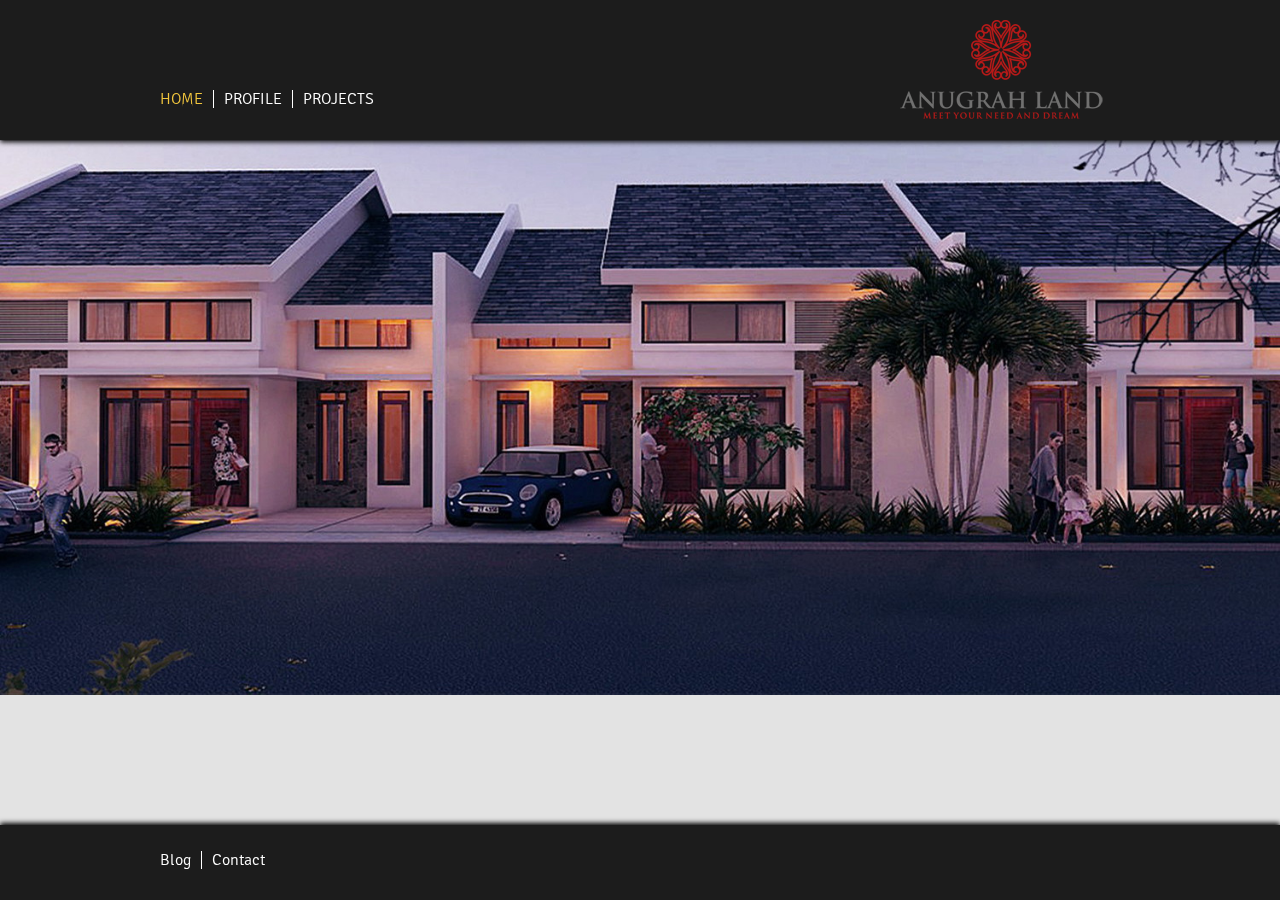
<file: index.html>
<!DOCTYPE html>
<!--
To change this license header, choose License Headers in Project Properties.
To change this template file, choose Tools | Templates
and open the template in the editor.
-->
<html>
    <head>
        <title>Anugrah Land | Home</title>
        <meta charset="UTF-8">
        <meta name="viewport" content="width=device-width, initial-case=1, maximum-scale=1">
        <meta name="application-name" content="Anugrah Land">
        <meta name="description" content="Anugrah Land is group bla bla bla">
        <link rel="icon" href="asset/img/icon.gif">
        <link rel="stylesheet" href="asset/css/style.css">
        <link rel="stylesheet" href="asset/css/960.css">
        <script src="asset/js/jquery.js"></script>
    </head>
    <body>
        <!--s:header-->
        <div class="header">
            <div class="container_16">
                <div class="grid_5 suffix_7 navigation">
                    <ul class="menu">
                        <li>
                            <a class="selected" href="index.html">HOME</a>
                        </li>
                        <li>
                            <a href="profile.html">PROFILE</a>
                        </li>
                        <li>
                            <a href="projects.html">PROJECTS</a>
                        </li>
                    </ul>
                </div>
                <div class="grid_4 logo">
                    <img src="asset/img/logo.png" draggable="false" alt=""/>
                </div>
            </div>
        </div>
        <!--e:header-->
        <div class="clear"></div>
        <!--s:content-->
        <div class="content">
            <div id="wowslider-container1">
                <div class="ws_images">
                    <ul>
                        <li><img src="asset/img/slide/1.jpg" alt="1" title="1" id="wows1_0"/></li>
                        <li><img src="asset/img/slide/2.jpg" alt="2" title="2" id="wows1_1"/></li>
                        <li><img src="asset/img/slide/3.jpg" alt="3" title="3" id="wows1_2"/></li>
                    </ul>
                </div>
            </div>
            <script src="asset/js/wowslider.js"></script>
            <script src="asset/js/script.js"></script>
        </div>
        <!--e:content-->
        <div class="clear"></div>
        <!--s:footer-->
        <div class="footer">
            <div class="container_16">
                <div class="grid_3 suffix_13 navigation_bottom">
                    <ul class="menu_bottom">
                        <li>
                            <a href="#blog">Blog</a>
                        </li>
                        <li>
                            <a href="contact.html">Contact</a>
                        </li>
                    </ul>
                </div>
            </div>
        </div>
        <!--e:footer-->
        <div class="clear"></div>
    </body>
</html>
</file>
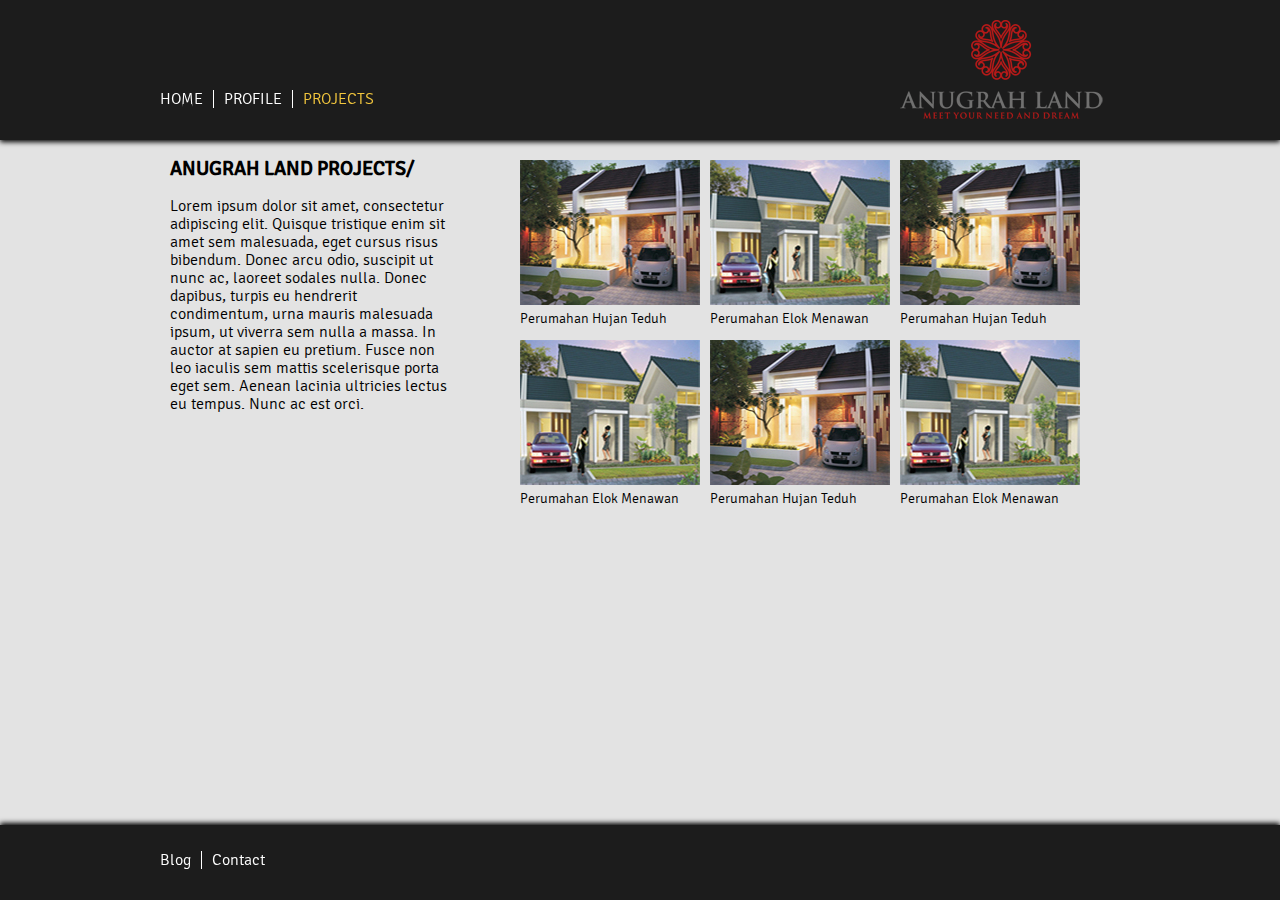
<file: projects.html>
<!DOCTYPE html>
<!--
To change this license header, choose License Headers in Project Properties.
To change this template file, choose Tools | Templates
and open the template in the editor.
-->
<html>
    <head>
        <title>Anugrah Land | Projects</title>
        <meta charset="UTF-8">
        <meta name="viewport" content="width=device-width, initial-case=1, maximum-scale=1">
        <meta name="application-name" content="Anugrah Land">
        <meta name="description" content="Anugrah Land is group bla bla bla">
        <link rel="icon" href="asset/img/icon.gif">
        <link rel="stylesheet" href="asset/css/style.css">
        <link rel="stylesheet" href="asset/css/960.css">
    </head>
    <body>
        <!--s:header-->
        <div class="header">
            <div class="container_16">
                <div class="grid_5 suffix_7 navigation">
                    <ul class="menu">
                        <li>
                            <a href="index.html">HOME</a>
                        </li>
                        <li>
                            <a href="profile.html">PROFILE</a>
                        </li>
                        <li>
                            <a class="selected" href="projects.html">PROJECTS</a>
                        </li>
                    </ul>
                </div>
                <div class="grid_4 logo">
                    <img src="asset/img/logo.png" draggable="false" alt=""/>
                </div>
            </div>
        </div>
        <!--e:header-->
        <div class="clear"></div>
        <!--s:content-->
        <div class="content">
            <div class="container_16">
                <div class="grid_5 suffix_1 projects">
                    <h2>ANUGRAH LAND PROJECTS/</h2>
                    Lorem ipsum dolor sit amet, consectetur adipiscing elit. Quisque tristique enim sit amet sem malesuada, eget cursus risus bibendum. Donec arcu odio, suscipit ut nunc ac, laoreet sodales nulla. Donec dapibus, turpis eu hendrerit condimentum, urna mauris malesuada ipsum, ut viverra sem nulla a massa. In auctor at sapien eu pretium. Fusce non leo iaculis sem mattis scelerisque porta eget sem. Aenean lacinia ultricies lectus eu tempus. Nunc ac est orci.
                </div>
                <div class="grid_10 projects_content">
                    <div class="grid_3 projects_sub_content">
                        <a href="projects_detail.html">
                            <img src="asset/img/projects/thumb/1.jpg" draggable="false" alt=""/>
                        </a>
                        <a>Perumahan Hujan Teduh</a>
                    </div>
                    <div class="grid_3 projects_sub_content">
                        <a href="projects_detail.html">
                            <img src="asset/img/projects/thumb/2.jpg" draggable="false" alt=""/>
                        </a>
                        <a>Perumahan Elok Menawan</a>
                    </div>
                    <div class="grid_3 projects_sub_content">
                        <a href="projects_detail.html">
                            <img src="asset/img/projects/thumb/1.jpg" draggable="false" alt=""/>
                        </a>
                        <a>Perumahan Hujan Teduh</a>
                    </div>
                    <div class="grid_3 projects_sub_content">
                        <a href="projects_detail.html">
                            <img src="asset/img/projects/thumb/2.jpg" draggable="false" alt=""/>
                        </a>
                        <a>Perumahan Elok Menawan</a>
                    </div>
                    <div class="grid_3 projects_sub_content">
                        <a href="projects_detail.html">
                            <img src="asset/img/projects/thumb/1.jpg" draggable="false" alt=""/>
                        </a>
                        <a>Perumahan Hujan Teduh</a>
                    </div>
                    <div class="grid_3 projects_sub_content">
                        <a href="projects_detail.html">
                            <img src="asset/img/projects/thumb/2.jpg" draggable="false" alt=""/>
                        </a>
                        <a>Perumahan Elok Menawan</a>
                    </div>
                </div>
            </div>
        </div>
        <!--e:content-->
        <div class="clear"></div>
        <!--s:footer-->
        <div class="footer">
            <div class="container_16">
                <div class="grid_3 suffix_13 navigation_bottom">
                    <ul class="menu_bottom">
                        <li>
                            <a href="#blog">Blog</a>
                        </li>
                        <li>
                            <a href="contact.html">Contact</a>
                        </li>
                    </ul>
                </div>
            </div>
        </div>
        <!--e:footer-->
        <div class="clear"></div>
    </body>
</html>
</file>
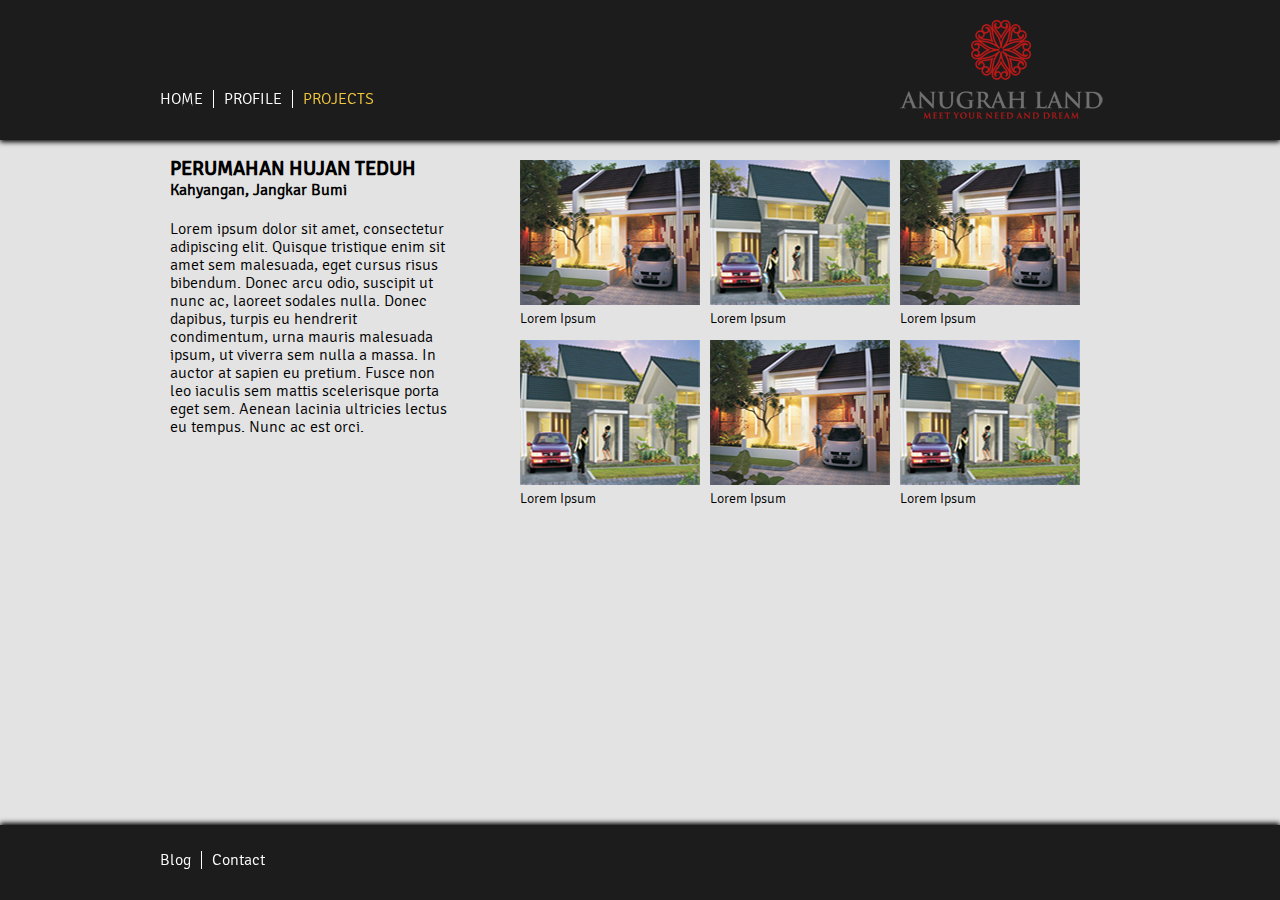
<file: projects_detail.html>
<!DOCTYPE html>
<!--
To change this license header, choose License Headers in Project Properties.
To change this template file, choose Tools | Templates
and open the template in the editor.
-->
<html>
    <head>
        <title>Anugrah Land | Projects</title>
        <meta charset="UTF-8">
        <meta name="viewport" content="width=device-width, initial-case=1, maximum-scale=1">
        <meta name="application-name" content="Anugrah Land">
        <meta name="description" content="Anugrah Land is group bla bla bla">
        <link rel="icon" href="asset/img/icon.gif">
        <link rel="stylesheet" href="asset/css/style.css">
        <link rel="stylesheet" href="asset/css/960.css">
        <link rel="stylesheet" href="asset/css/jquery.lightbox-0.5.css"/>

        <script src="asset/js/jquery.js"></script>
        <script src="asset/js/jquery.lightbox-0.5.js"></script>
        <script>
            jQuery(document).ready(function($)
            {
                $('#gallery > #sub').lightBox(
                        {
                            imageLoading: 'asset/img/pop_up/img_add/lightbox-ico-loading.gif', // (string) Path and the name of the loading icon
                            imageBtnPrev: 'asset/img/pop_up/img_add/lightbox-btn-prev.png', // (string) Path and the name of the prev button image
                            imageBtnNext: 'asset/img/pop_up/img_add/lightbox-btn-next.png', // (string) Path and the name of the next button image
                            imageBtnClose: 'asset/img/pop_up/img_add/lightbox-btn-close.png', // (string) Path and the name of the close btn
                            imageBlank: 'asset/img/pop_up/img_add/lightbox-blank.gif', // (string) Path and the name of a blank image (one pixel)
                            overlayBgColor: '#FFFFFF', // (string) Background color to overlay; inform a hexadecimal value like: #RRGGBB. Where RR, GG, and BB are the hexadecimal values for the red, green, and blue values of the color.
                            overlayOpacity: 0.5 // (integer) Opacity value to overlay; inform: 0.X. Where X are number from 0 to 9
                        }
                );
            });
        </script>
    </head>
    <body>
        <!--s:header-->
        <div class="header">
            <div class="container_16">
                <div class="grid_5 suffix_7 navigation">
                    <ul class="menu">
                        <li>
                            <a href="index.html">HOME</a>
                        </li>
                        <li>
                            <a href="profile.html">PROFILE</a>
                        </li>
                        <li>
                            <a class="selected" href="projects.html">PROJECTS</a>
                        </li>
                    </ul>
                </div>
                <div class="grid_4 logo">
                    <img src="asset/img/logo.png" draggable="false" alt=""/>
                </div>
            </div>
        </div>
        <!--e:header-->
        <div class="clear"></div>
        <!--s:content-->
        <div class="content">
            <div class="container_16">
                <div class="grid_5 suffix_1 projects_detail">
                    <h2>PERUMAHAN HUJAN TEDUH</h2>
                    <h4>Kahyangan, Jangkar Bumi</h4>
                    <h3></h3>
                    Lorem ipsum dolor sit amet, consectetur adipiscing elit. Quisque tristique enim sit amet sem malesuada, eget cursus risus bibendum. Donec arcu odio, suscipit ut nunc ac, laoreet sodales nulla. Donec dapibus, turpis eu hendrerit condimentum, urna mauris malesuada ipsum, ut viverra sem nulla a massa. In auctor at sapien eu pretium. Fusce non leo iaculis sem mattis scelerisque porta eget sem. Aenean lacinia ultricies lectus eu tempus. Nunc ac est orci.
                </div>
                <div class="grid_10 projects_content">
                    <div id="gallery" class="grid_3 projects_detail_sub_content">
                        <a id="sub" href="asset/img/projects/1.jpg">
                            <img src="asset/img/projects/thumb/1.jpg" draggable="false" alt=""/>
                            <div class="zoom_icon"></div>
                        </a>
                        <a>Lorem Ipsum</a>
                    </div>
                    <div id="gallery" class="grid_3 projects_detail_sub_content">
                        <a id="sub" href="asset/img/projects/2.jpg">
                            <img src="asset/img/projects/thumb/2.jpg" draggable="false" alt=""/>
                            <div class="zoom_icon"></div>
                        </a>
                        <a>Lorem Ipsum</a>
                    </div>
                    <div id="gallery" class="grid_3 projects_detail_sub_content">
                        <a id="sub" href="asset/img/projects/1.jpg">
                            <img src="asset/img/projects/thumb/1.jpg" draggable="false" alt=""/>
                            <div class="zoom_icon"></div>
                        </a>
                        <a>Lorem Ipsum</a>
                    </div>
                    <div id="gallery" class="grid_3 projects_detail_sub_content">
                        <a id="sub" href="asset/img/projects/2.jpg">
                            <img src="asset/img/projects/thumb/2.jpg" draggable="false" alt=""/>
                            <div class="zoom_icon"></div>
                        </a>
                        <a>Lorem Ipsum</a>
                    </div>
                    <div id="gallery" class="grid_3 projects_detail_sub_content">
                        <a id="sub" href="asset/img/projects/1.jpg">
                            <img src="asset/img/projects/thumb/1.jpg" draggable="false" alt=""/>
                            <div class="zoom_icon"></div>
                        </a>
                        <a>Lorem Ipsum</a>
                    </div>
                    <div id="gallery" class="grid_3 projects_detail_sub_content">
                        <a id="sub" href="asset/img/projects/2.jpg">
                            <img src="asset/img/projects/thumb/2.jpg" draggable="false" alt=""/>
                            <div class="zoom_icon"></div>
                        </a>
                        <a>Lorem Ipsum</a>
                    </div>
                </div>
            </div>
        </div>
        <!--e:content-->
        <div class="clear"></div>
        <!--s:footer-->
        <div class="footer">
            <div class="container_16">
                <div class="grid_3 suffix_13 navigation_bottom">
                    <ul class="menu_bottom">
                        <li>
                            <a href="#blog">Blog</a>
                        </li>
                        <li>
                            <a href="contact.html">Contact</a>
                        </li>
                    </ul>
                </div>
            </div>
        </div>
        <!--e:footer-->
        <div class="clear"></div>
    </body>
</html>
</file>
<file: asset/css/style.css>
/*
To change this license header, choose License Headers in Project Properties.
To change this template file, choose Tools | Templates
and open the template in the editor.
*/
/*
    Created on : Dec 18, 2013, 2:18:05 PM
    Author     : HANDITO
*/
@font-face {
    font-family: 'Sig-B';
    src: url('../font/Sig-B/signika-bold.eot');
    src: url('../font/Sig-B/signika-bold.eot?#iefix') format('embedded-opentype'),
         url('../font/Sig-B/signika-bold.woff') format('woff'),
         url('../font/Sig-B/signika-bold.ttf') format('truetype'),
         url('../font/Sig-B/signika-bold.svg#signikabold') format('svg');
    font-weight: normal;
    font-style: normal;
}
@font-face {
    font-family: 'Sig-L';
    src: url('../font/Sig-L/signika-light.eot');
    src: url('../font/Sig-L/signika-light.eot?#iefix') format('embedded-opentype'),
         url('../font/Sig-L/signika-light.woff') format('woff'),
         url('../font/Sig-L/signika-light.ttf') format('truetype'),
         url('../font/Sig-L/signika-light.svg#signikalight') format('svg');
    font-weight: normal;
    font-style: normal;
}
@font-face {
    font-family: 'Sig-R';
    src: url('../font/Sig-R/signika-regular.eot');
    src: url('../font/Sig-R/signika-regular?#iefix') format('embedded-opentype'),
         url('../font/Sig-R/signika-regular.woff') format('woff'),
         url('../font/Sig-R/signika-regular.ttf') format('truetype'),
         url('../font/Sig-R/signika-regular.svg#signikaregular') format('svg');
    font-weight: normal;
    font-style: normal;
}
@font-face {
    font-family: 'Sig-Se';
    src: url('../font/Sig-R/signika-semibold.eot');
    src: url('../font/Sig-R/signika-semibold.eot?#iefix') format('embedded-opentype'),
         url('../font/Sig-R/signika-semibold.woff') format('woff'),
         url('../font/Sig-R/signika-semibold.ttf') format('truetype'),
         url('../font/Sig-R/signika-semibold.svg#signikasemibold') format('svg');
    font-weight: normal;
    font-style: normal;
}
body{
    margin: 0 auto;
    padding: 0px;
    background: #E3E3E3;
}
/*s:header*/
.header{
    background: #1C1C1C;
    height: 140px;
    position: fixed;
    width: 100%;
    z-index: 10;
    -webkit-box-shadow: -0px 2px 5px 0 rgba(1,1,1,1);
    box-shadow: -0px 2px 5px 0 rgba(1,1,1,1);
}
.logo{
    margin: 0px 0px 0px 30px !important;
}
.logo > img{
    position: relative;
    top: 20px;
}
.navigation{
    margin-left: 0px !important;
}
.menu {
    padding: 0px;
    margin: 0 auto;
    position: relative;
    top: 90px;
}
.menu > li{
    list-style: none;
    float: left;
}
.menu > li > a{
    font-family: Sig-L;
    font-weight: lighter;
    text-decoration: none;
    color: #FFFFFF;
    padding: 0px 10px;
    border-left: 1px solid #FFFFFF;
}
.menu > li:first-child > a{
    border: none;
    padding-left: 0px !important;
}
.menu > li > a:hover, .menu > li > a.selected{
    color: #f2C63D;
}
/*e:header*/
/*s:content*/
.content{
    min-height: 625px;
    background: #E3E3E3;
    position: relative;
    top: 140px;
}
#wowslider-container1 { 
    margin:0 auto !important;
    zoom: 1; 
    position: relative; 
    max-width:1500px;
    max-height:768px;
    min-height: 550px;
    text-align:left; /* reset align=center */
    background: #E3E3E3 url('../img/loader.gif') no-repeat center;
}
* html #wowslider-container1{ width:1500px }
#wowslider-container1 .ws_images ul{
    position:relative;
    width: 10000%; 
    height:auto;
    left:0;
    margin: 0;
    list-style:none;
    padding:0;
    border-spacing:0;
    overflow: visible;
    /*table-layout:fixed;*/
}
#wowslider-container1 .ws_images ul li{
    width:1%;
    line-height:0; /*opera*/
    float:left;
    font-size:0;
    padding:0 0 0 0 !important;
    margin:0 0 0 0 !important;
}

#wowslider-container1 .ws_images{
    position: relative;
    left:0;
    top:0;
    width:100%;
    height:100%;
    overflow:hidden;
}
#wowslider-container1 .ws_images a{
    width:100%;
    display:block;
    color:transparent;
}
#wowslider-container1 img{
    max-width: none !important;
}
#wowslider-container1 .ws_images img{
    width:100%;
    border:none 0;
    max-width: none;
    padding:0;
}
#wowslider-container1 a{ 
    text-decoration: none; 
    outline: none; 
    border: none; 
}

#wowslider-container1  .ws_bullets { 
    font-size: 0px; 
    float: left;
    position:absolute;
    z-index:70;
}
#wowslider-container1  .ws_bullets div{
    position:relative;
    float:left;
}
#wowslider-container1  a.wsl{
    display:none;
}
#wowslider-container1 sound, 
#wowslider-container1 object{
    position:absolute;
}#wowslider-container1 { 
    border-left: 0px;
    border-right: 0px;
}
#wowslider-container1  .ws_bullets { 
    padding: 5px; 
}
#wowslider-container1 .ws_bullets a { 
    width:40px;
    height:4px;
    background: url(./bullet.png) left top;
    float: left; 
    text-indent: -4000px; 
    position:relative;
    margin-left:0px;
    color:transparent;
}
#wowslider-container1 .ws_bullets a:hover{
    background-position: 0 50%;
}
#wowslider-container1 .ws_bullets a.ws_selbull{
    background-position: 0 100%;
}
#wowslider-container1 a.ws_next, #wowslider-container1 a.ws_prev {
    position:absolute;
    display:none;
    top:50%;
    margin-top:-22px;
    z-index:60;
    height: 40px;
    width: 40px;
    background-image: url(./arrows.png);
}
#wowslider-container1 a.ws_next{
    background-position: 100% 0;
    right:0px;
}
#wowslider-container1 a.ws_prev {
    left:0px;
    background-position: 0 0; 
}
#wowslider-container1 a.ws_next:hover{
    background-position: 100% 100%;
}
#wowslider-container1 a.ws_prev:hover {
    background-position: 0 100%; 
}
* html #wowslider-container1 a.ws_next,* html #wowslider-container1 a.ws_prev{display:block}
#wowslider-container1:hover a.ws_next, #wowslider-container1:hover a.ws_prev {display:block}
/* bottom right */
#wowslider-container1  .ws_bullets {
    bottom: 0px;
    right: 6px;
}

#wowslider-container1 .ws-title{
    position:absolute;
    display:block;
    bottom: 20px;
    left: 0px; 
    margin-right:20px;
    padding:8px;
    background:#444444;
    color:#FFFFFF;
    z-index: 50;
    font-family:'Signika', Tahoma, Geneva, sans-serif;
    font-size: 20px;
    line-height: 22px;
    text-transform: uppercase;
    opacity:0.8;
    filter:progid:DXImageTransform.Microsoft.Alpha(opacity=90);	
}
#wowslider-container1 .ws-title div{
    margin-top: 10px;
    font-size: 14px;
    line-height: 16px;
    text-transform: none;
}
#wowslider-container1 .ws_images ul{
    animation: wsBasic 12s infinite;
    -moz-animation: wsBasic 12s infinite;
    -webkit-animation: wsBasic 12s infinite;
}
@keyframes wsBasic{0%{left:-0%} 16.67%{left:-0%} 33.33%{left:-100%} 50%{left:-100%} 66.67%{left:-200%} 83.33%{left:-200%} }
@-moz-keyframes wsBasic{0%{left:-0%} 16.67%{left:-0%} 33.33%{left:-100%} 50%{left:-100%} 66.67%{left:-200%} 83.33%{left:-200%} }
@-webkit-keyframes wsBasic{0%{left:-0%} 16.67%{left:-0%} 33.33%{left:-100%} 50%{left:-100%} 66.67%{left:-200%} 83.33%{left:-200%} }
#wowslider-container1 .ws_bullets  a img{
    text-indent:0;
    display:block;
    bottom:20px;
    left:-49px;
    visibility:hidden;
    position:absolute;
    box-shadow: 0 3px 6px rgba(0, 0, 0, 0.5);
    -moz-box-shadow: 0 3px 6px rgba(0, 0, 0, 0.5);
    border: 4px solid #FFFFFF;
    max-width:none;
}
#wowslider-container1 .ws_bullets a:hover img{
    visibility:visible;
}

#wowslider-container1 .ws_bulframe div div{
    height:48px;
    overflow:visible;
    position:relative;
}
#wowslider-container1 .ws_bulframe div {
    left:0;
    overflow:hidden;
    position:relative;
    width:97px;
    background-color:#FFFFFF;
}
#wowslider-container1  .ws_bullets .ws_bulframe{
    display:none;
    bottom:11px;
    margin-left:15px;
    overflow:visible;
    position:absolute;
    cursor:pointer;
    box-shadow: 0 3px 6px rgba(0, 0, 0, 0.5);
    -moz-box-shadow: 0 3px 6px rgba(0, 0, 0, 0.5);
    border: 4px solid #FFFFFF;
}
#wowslider-container1 .ws_bulframe span{
    display:block;
    position:absolute;
    bottom:-10px;
    margin-left:-6px;
    left:49px;
    background:url(./triangle.png);
    width:15px;
    height:6px;
}
.contact, .contact > h2, .profile > h2, .projects > h2, .projects_detail > h2{
    font-family: Sig-R;
}
.projects > h2, .projects_detail > h2{
    font-size: 20px;
}
.projects_detail > h2{
    margin-bottom: 0px;
}
.projects_detail > h4{
    margin-top: 0px;
}
.contact > table{
    border: none;
}
.contact > table > tbody > tr > td:last-child, .profile, .projects, .projects_detail{
    font-family: Sig-L;
}
.form{
    font-family: Sig-L;
    position: relative;
}
.form_contact{
    border: none;
    margin: 0 auto;
    padding: 0px;
    position: relative;
    top: 60px;
}
.form_contact > fieldset{
    border: none;
    margin: 0 auto;
    padding: 0px 0px 15px 0px;
    border-bottom: 2px solid gray;
}
.form_contact > fieldset label{
    float: left;
    width: 75px;
}
.form_contact > fieldset input[type="text"], .form_contact > fieldset input[type="email"], .form_contact > fieldset textarea{
    background: #F2F2F2;
    border: 1px solid #C9C9C9;
    width: 170px;
    height: 25px;
    margin-bottom: 10px;
    font-family: Sig-L;
    padding: 0px 5px;
}
.form_contact > fieldset textarea{
    padding: 5px 5px !important;
    width: 190px !important;
    height: 60px !important;
    resize: none;
    float: right;
}
.form_contact > fieldset input[type="submit"]{
    font-family: Sig-L;
    border: none;
    background: #212121;
    color: #FFFFFF;
    padding: 7.5px;
    width: 100px;
    float: right;
}
.map{
    position: relative;
    height: 210px;
    background: #F2F2F2 url('../img/loader.gif') center no-repeat;
    top: 80px;
    border: 1px solid gray;
}
.img_profile{
    background: url('../img/img_profile.jpg') left no-repeat;
    background-size: 800px 510px;
    height: 510px;
    position: relative;
    width: 800px;
    float: right;
    top: 25px;
    margin-top: 0px !important;
}
@media only screen and (max-width : 1280px){
    .img_profile{
        background: url('../img/img_profile.jpg') left no-repeat;
        background-size: 800px 510px;
        height: 510px;
        position: relative;
        width: 650px;
        float: right;
    }
}
@media only screen and (min-width : 1280px){
    .img_profile{
        background: url('../img/img_profile.jpg') left no-repeat;
        background-size: 800px 510px;
        height: 510px;
        position: relative;
        width: 800px;
        float: right;
    }
}
@media only screen and (max-width : 980px){
    .img_profile{
        background: url('../img/img_profile.jpg') left no-repeat;
        background-size: 800px 510px;
        height: 510px;
        position: relative;
        width: 650px;
        float: right;
        margin-top: -530px !important;
    }
}
.projects_content{
    margin: 10px 0px 0px 0px !important;
}
.projects_sub_content, .projects_detail_sub_content{
    width: 180px !important;
    height: 170px;
    margin-left: 0px !important;
    margin-top: 10px;
    text-align: left;
}
.projects_sub_content > a, .projects_detail_sub_content > a{
    font-family: Sig-L;
    font-size: 0.9em;
}
.projects_detail_sub_content > img{
    -webkit-transition: all 0.5s ease-in-out;
    -moz-transition: all 0.5s ease-in-out;
    -ms-transition: all 0.5s ease-in-out;
    -o-transition: all 0.5s ease-in-out;
    transition: all 0.5s ease-in-out;
}
.projects_detail_sub_content > a > img:hover ~ .zoom_icon{
    visibility: visible;
    -webkit-transition: all 0.5s ease-in-out;
    -moz-transition: all 0.5s ease-in-out;
    -ms-transition: all 0.5s ease-in-out;
    -o-transition: all 0.5s ease-in-out;
    transition: all 0.5s ease-in-out;
}
.projects_detail_sub_content > a > img:hover{
    opacity: 0.5;
    -webkit-transition: all 0.5s ease-in-out;
    -moz-transition: all 0.5s ease-in-out;
    -ms-transition: all 0.5s ease-in-out;
    -o-transition: all 0.5s ease-in-out;
    transition: all 0.5s ease-in-out;
}
.zoom_icon:hover{
    visibility: visible;
    opacity: 0.5;
    -webkit-transition: all 0.5s ease-in-out;
    -moz-transition: all 0.5s ease-in-out;
    -ms-transition: all 0.5s ease-in-out;
    -o-transition: all 0.5s ease-in-out;
    transition: all 0.5s ease-in-out;
}
.zoom_icon{
    visibility: hidden;
    height: 65px;
    width: 65px;
    background: url('../img/zoom_icon.png') no-repeat center;
    z-index: 1;
    position: relative;
    margin-top: -65px;
    top: -40px;
    left: 60px;
}
.container{
    width: 960px;
    margin-left: auto;
    margin-right: auto;
}
.profile{
    width: 300px;
    height: auto;
}
/*e:content*/
/*s:footer*/
.footer{
    background: #1C1C1C;
    position: fixed;
    left: 0px;
    bottom: 0px;
    height: 75px;
    width: 100%;
    z-index: 10;
    /*background: #1C1C1C;
    height: 75px;
    position: relative;
    z-index: 10;*/
    -webkit-box-shadow: -0px -2px 5px 0 rgba(1,1,1,1);
    box-shadow: -0px -2px 5px 0 rgba(1,1,1,1);
}
.navigation_bottom{
    height: 70px;
    line-height: 70px;
    margin-left: 0px !important;
}
.menu_bottom {
    padding: 0px;
    margin: 0 auto;
    position: relative;
}
.menu_bottom > li{
    list-style: none;
    float: left;
}
.menu_bottom > li > a{
    font-family: Sig-L;
    font-weight: lighter;
    text-decoration: none;
    color: #FFFFFF;
    padding: 0px 10px;
    border-left: 1px solid #FFFFFF;
}
.menu_bottom > li:first-child > a{
    border: none;
    padding-left: 0px !important;
}
.menu_bottom > li > a:hover, .menu_bottom > li > a.selected{
    color: #f2C63D;
}
/*e:footer*/
</file>
<file: asset/css/960.css>
body{min-width:960px}.container_12,.container_16{margin-left:auto;margin-right:auto;width:960px}.grid_1,.grid_2,.grid_3,.grid_4,.grid_5,.grid_6,.grid_7,.grid_8,.grid_9,.grid_10,.grid_11,.grid_12,.grid_13,.grid_14,.grid_15,.grid_16{display:inline;float:left;margin-left:10px;margin-right:10px}.push_1,.pull_1,.push_2,.pull_2,.push_3,.pull_3,.push_4,.pull_4,.push_5,.pull_5,.push_6,.pull_6,.push_7,.pull_7,.push_8,.pull_8,.push_9,.pull_9,.push_10,.pull_10,.push_11,.pull_11,.push_12,.pull_12,.push_13,.pull_13,.push_14,.pull_14,.push_15,.pull_15{position:relative}.container_12 .grid_3,.container_16 .grid_4{width:220px}.container_12 .grid_6,.container_16 .grid_8{width:460px}.container_12 .grid_9,.container_16 .grid_12{width:700px}.container_12 .grid_12,.container_16 .grid_16{width:940px}.alpha{margin-left:0}.omega{margin-right:0}.container_12 .grid_1{width:60px}.container_12 .grid_2{width:140px}.container_12 .grid_4{width:300px}.container_12 .grid_5{width:380px}.container_12 .grid_7{width:540px}.container_12 .grid_8{width:620px}.container_12 .grid_10{width:780px}.container_12 .grid_11{width:860px}.container_16 .grid_1{width:40px}.container_16 .grid_2{width:100px}.container_16 .grid_3{width:160px}.container_16 .grid_5{width:280px}.container_16 .grid_6{width:340px}.container_16 .grid_7{width:400px}.container_16 .grid_9{width:520px}.container_16 .grid_10{width:580px}.container_16 .grid_11{width:640px}.container_16 .grid_13{width:760px}.container_16 .grid_14{width:820px}.container_16 .grid_15{width:880px}.container_12 .prefix_3,.container_16 .prefix_4{padding-left:240px}.container_12 .prefix_6,.container_16 .prefix_8{padding-left:480px}.container_12 .prefix_9,.container_16 .prefix_12{padding-left:720px}.container_12 .prefix_1{padding-left:80px}.container_12 .prefix_2{padding-left:160px}.container_12 .prefix_4{padding-left:320px}.container_12 .prefix_5{padding-left:400px}.container_12 .prefix_7{padding-left:560px}.container_12 .prefix_8{padding-left:640px}.container_12 .prefix_10{padding-left:800px}.container_12 .prefix_11{padding-left:880px}.container_16 .prefix_1{padding-left:60px}.container_16 .prefix_2{padding-left:120px}.container_16 .prefix_3{padding-left:180px}.container_16 .prefix_5{padding-left:300px}.container_16 .prefix_6{padding-left:360px}.container_16 .prefix_7{padding-left:420px}.container_16 .prefix_9{padding-left:540px}.container_16 .prefix_10{padding-left:600px}.container_16 .prefix_11{padding-left:660px}.container_16 .prefix_13{padding-left:780px}.container_16 .prefix_14{padding-left:840px}.container_16 .prefix_15{padding-left:900px}.container_12 .suffix_3,.container_16 .suffix_4{padding-right:240px}.container_12 .suffix_6,.container_16 .suffix_8{padding-right:480px}.container_12 .suffix_9,.container_16 .suffix_12{padding-right:720px}.container_12 .suffix_1{padding-right:80px}.container_12 .suffix_2{padding-right:160px}.container_12 .suffix_4{padding-right:320px}.container_12 .suffix_5{padding-right:400px}.container_12 .suffix_7{padding-right:560px}.container_12 .suffix_8{padding-right:640px}.container_12 .suffix_10{padding-right:800px}.container_12 .suffix_11{padding-right:880px}.container_16 .suffix_1{padding-right:60px}.container_16 .suffix_2{padding-right:120px}.container_16 .suffix_3{padding-right:180px}.container_16 .suffix_5{padding-right:300px}.container_16 .suffix_6{padding-right:360px}.container_16 .suffix_7{padding-right:420px}.container_16 .suffix_9{padding-right:540px}.container_16 .suffix_10{padding-right:600px}.container_16 .suffix_11{padding-right:660px}.container_16 .suffix_13{padding-right:780px}.container_16 .suffix_14{padding-right:840px}.container_16 .suffix_15{padding-right:900px}.container_12 .push_3,.container_16 .push_4{left:240px}.container_12 .push_6,.container_16 .push_8{left:480px}.container_12 .push_9,.container_16 .push_12{left:720px}.container_12 .push_1{left:80px}.container_12 .push_2{left:160px}.container_12 .push_4{left:320px}.container_12 .push_5{left:400px}.container_12 .push_7{left:560px}.container_12 .push_8{left:640px}.container_12 .push_10{left:800px}.container_12 .push_11{left:880px}.container_16 .push_1{left:60px}.container_16 .push_2{left:120px}.container_16 .push_3{left:180px}.container_16 .push_5{left:300px}.container_16 .push_6{left:360px}.container_16 .push_7{left:420px}.container_16 .push_9{left:540px}.container_16 .push_10{left:600px}.container_16 .push_11{left:660px}.container_16 .push_13{left:780px}.container_16 .push_14{left:840px}.container_16 .push_15{left:900px}.container_12 .pull_3,.container_16 .pull_4{left:-240px}.container_12 .pull_6,.container_16 .pull_8{left:-480px}.container_12 .pull_9,.container_16 .pull_12{left:-720px}.container_12 .pull_1{left:-80px}.container_12 .pull_2{left:-160px}.container_12 .pull_4{left:-320px}.container_12 .pull_5{left:-400px}.container_12 .pull_7{left:-560px}.container_12 .pull_8{left:-640px}.container_12 .pull_10{left:-800px}.container_12 .pull_11{left:-880px}.container_16 .pull_1{left:-60px}.container_16 .pull_2{left:-120px}.container_16 .pull_3{left:-180px}.container_16 .pull_5{left:-300px}.container_16 .pull_6{left:-360px}.container_16 .pull_7{left:-420px}.container_16 .pull_9{left:-540px}.container_16 .pull_10{left:-600px}.container_16 .pull_11{left:-660px}.container_16 .pull_13{left:-780px}.container_16 .pull_14{left:-840px}.container_16 .pull_15{left:-900px}.clear{clear:both;display:block;overflow:hidden;visibility:hidden;width:0;height:0}.clearfix:before,.clearfix:after,.container_12:before,.container_12:after,.container_16:before,.container_16:after{content:'.';display:block;overflow:hidden;visibility:hidden;font-size:0;line-height:0;width:0;height:0}.clearfix:after,.container_12:after,.container_16:after{clear:both}.clearfix,.container_12,.container_16{zoom:1}
</file>
